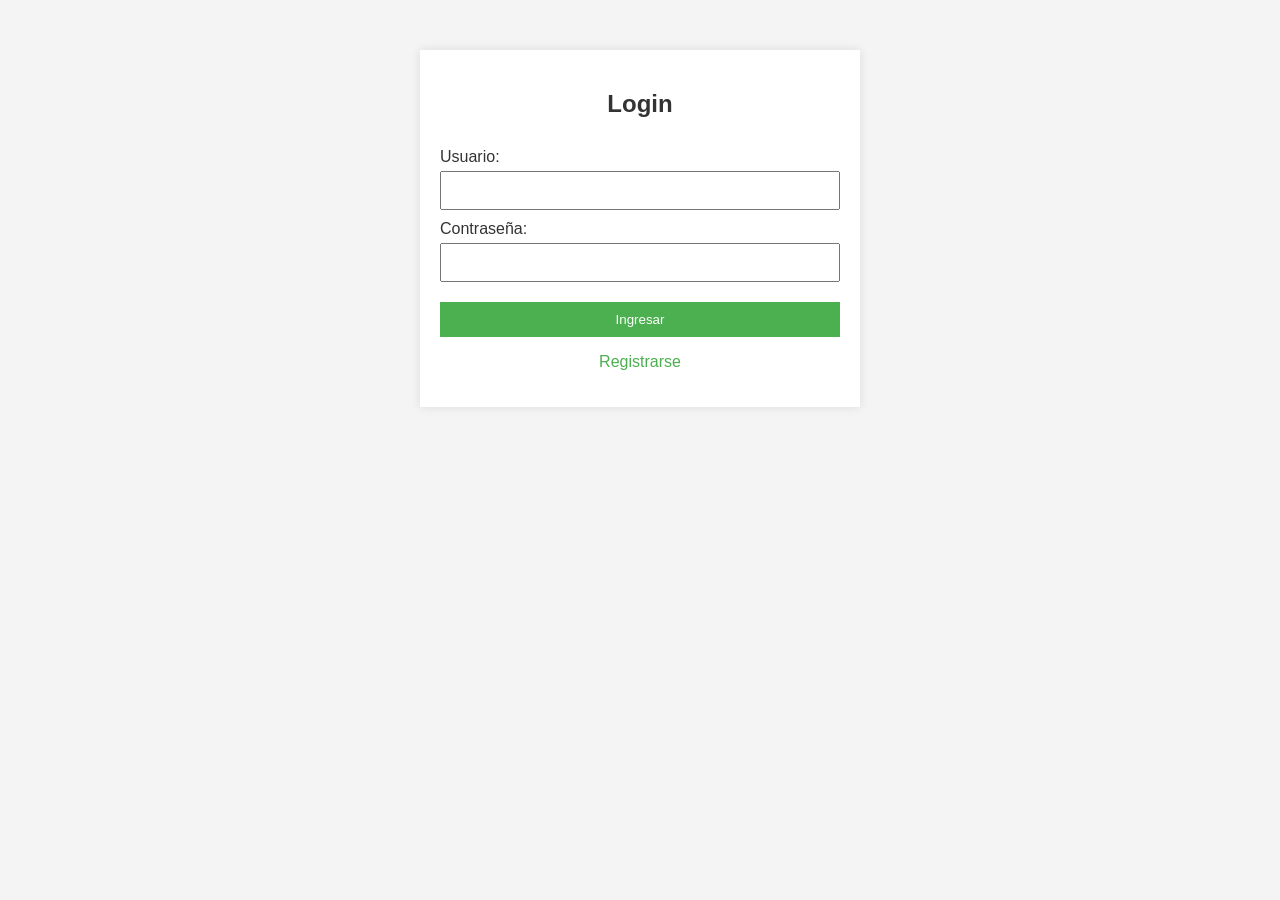
<file: index.html>
<!DOCTYPE html>
<html lang="en">
<head>
    <meta charset="UTF-8">
    <meta name="viewport" content="width=device-width, initial-scale=1.0">
    <title>Login</title>
    <link rel = "stylesheet" href = "styles.css">
</head>
<body>
    <div class = "container">
        <h2>Login</h2>
        <form id = "loginForm">
            <label for = "username">Usuario:</label>
            <input type = "text" id = "username" name = "username" required>
            <label for = "password">Contraseña:</label>
            <input type = "password" id = "password" name = "password" required>
            <button type = "submit">Ingresar</button>
        </form>
        <p><a href = "registro.html">Registrarse</a></p>
    </div>
    <script src = "scripts.js"></script>
</body>
</html>
</file>
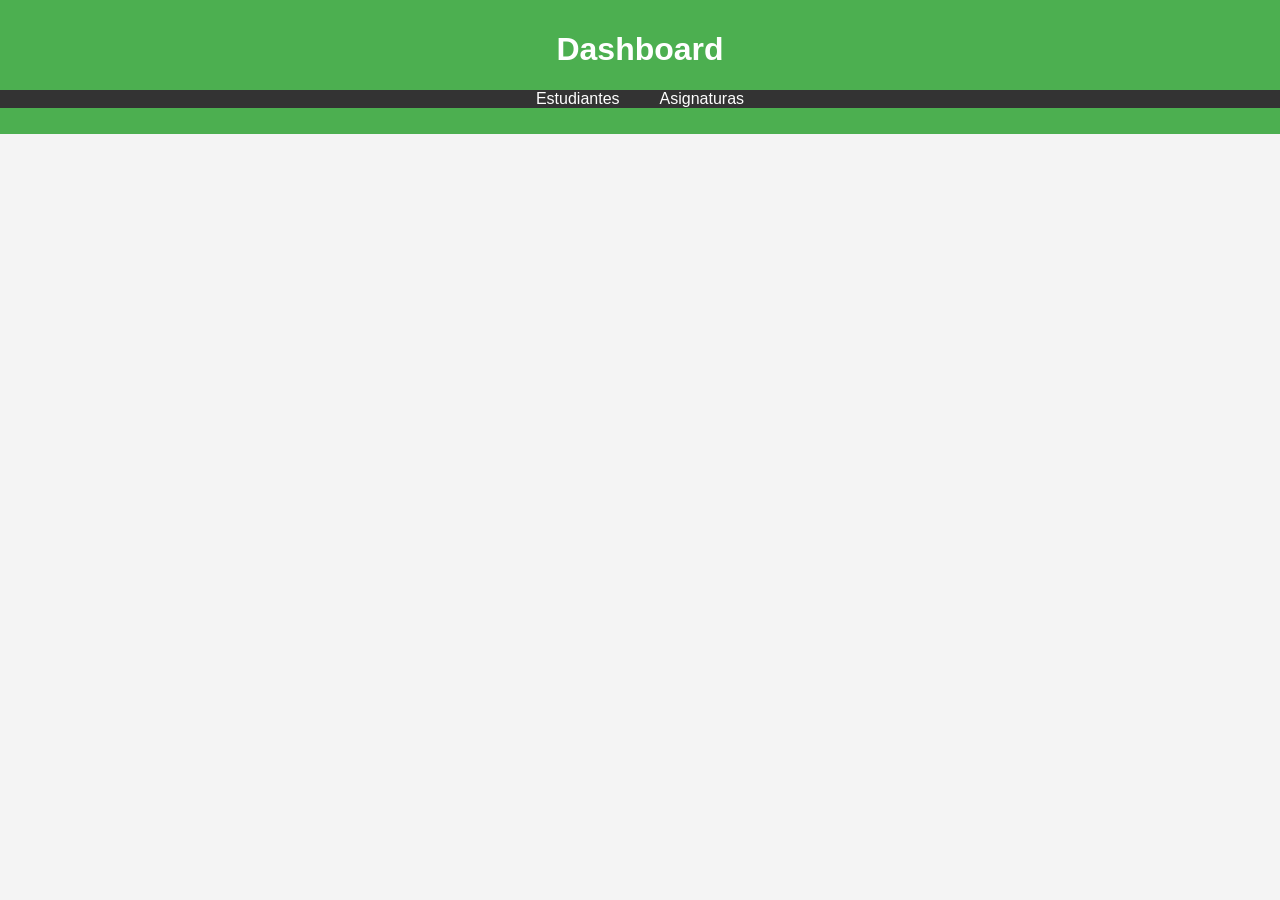
<file: dashboard.html>
<!DOCTYPE html>
<html lang="es">
<head>
    <meta charset="UTF-8">
    <meta name="viewport" content="width=device-width, initial-scale=1.0">
    <title>Dashboard</title>
    <link rel="stylesheet" href="styles.css">
</head>
<body>
    <header>
        <h1>Dashboard</h1>
        <nav>
            <ul>
                <li><a href="#estudiantes" id="linkEstudiantes">Estudiantes</a></li>
                <li><a href="#asignaturas" id="linkAsignaturas">Asignaturas</a></li>
            </ul>
        </nav>
    </header>

    <main>
        <div id="contenedorEstudiantes" class="contenido">
            <h2>Listado de Estudiantes</h2>
            <table>
                <thead>
                    <tr>
                        <th>ID</th>
                        <th>Nombre</th>
                        <th>Acciones</th>
                    </tr>
                </thead>
                <tbody>
                    <tr>
                        <td>1</td>
                        <td>Juan Pérez</td>
                        <td>
                            <button class="btn-editar">Editar</button>
                            <button class="btn-eliminar">Eliminar</button>
                        </td>
                    </tr>
                    <tr>
                        <td>2</td>
                        <td>María López</td>
                        <td>
                            <button class="btn-editar">Editar</button>
                            <button class="btn-eliminar">Eliminar</button>
                        </td>
                    </tr>
                    <!-- Más estudiantes ficticios -->
                </tbody>
            </table>
            <button id="agregarEstudiante">Agregar Estudiante</button>
        </div>

        <div id="contenedorAsignaturas" class="contenido">
            <h2>Listado de Asignaturas</h2>
            <table>
                <thead>
                    <tr>
                        <th>ID</th>
                        <th>Nombre</th>
                        <th>Acciones</th>
                    </tr>
                </thead>
                <tbody>
                    <tr>
                        <td>1</td>
                        <td>Matemáticas</td>
                        <td>
                            <button class="btn-editar">Editar</button>
                            <button class="btn-eliminar">Eliminar</button>
                        </td>
                    </tr>
                    <tr>
                        <td>2</td>
                        <td>Historia</td>
                        <td>
                            <button class="btn-editar">Editar</button>
                            <button class="btn-eliminar">Eliminar</button>
                        </td>
                    </tr>
                    <!-- Más asignaturas ficticias -->
                </tbody>
            </table>
            <button id="agregarAsignatura">Agregar Asignatura</button>
        </div>
    </main>

    <script src="scripts.js"></script>
</body>
</html>
</file>
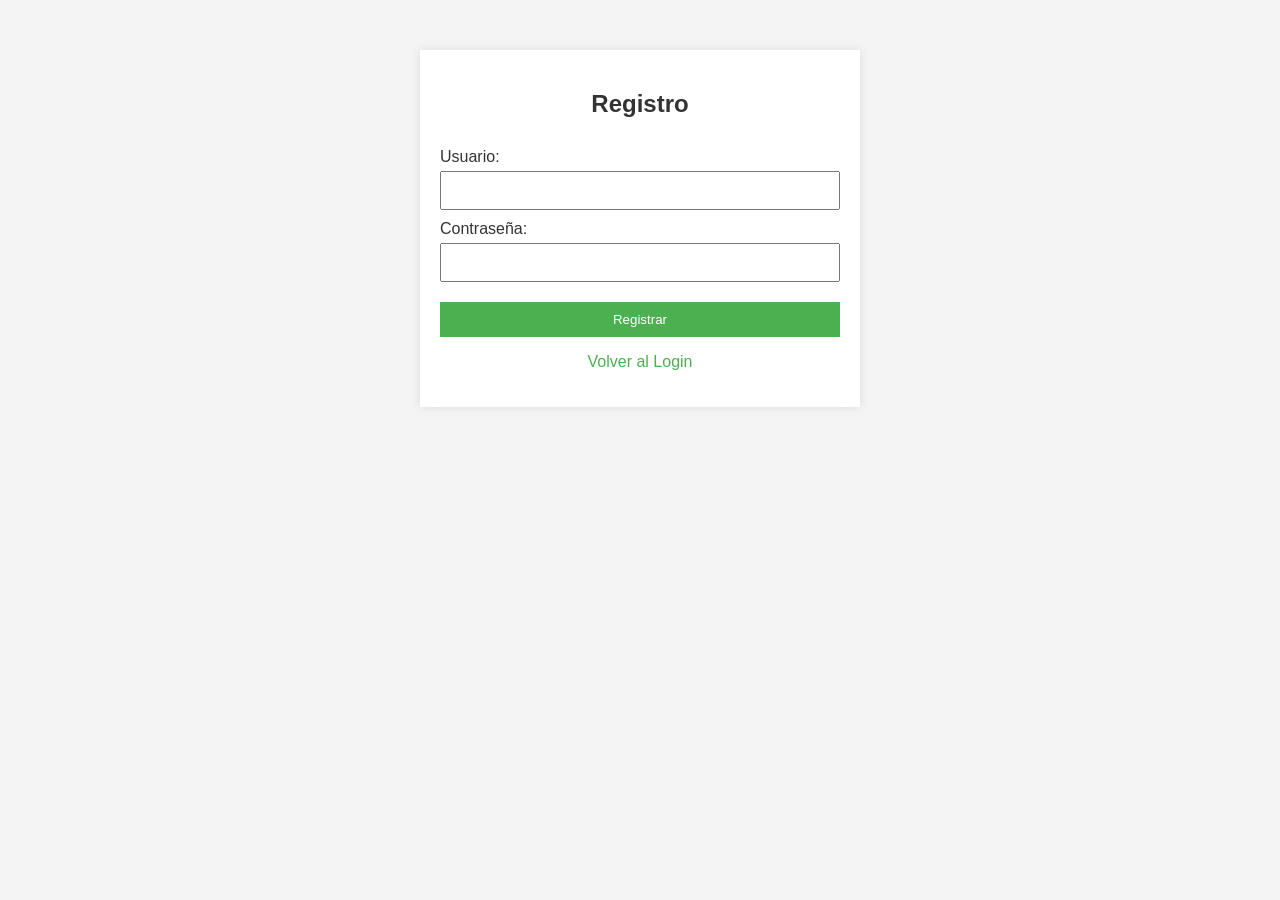
<file: registro.html>
<!DOCTYPE html>
<html lang="es">
<head>
    <meta charset="UTF-8">
    <meta name="viewport" content="width=device-width, initial-scale=1.0">
    <title>Registro</title>
    <link rel="stylesheet" href="styles.css">
</head>
<body>
    <div class="container">
        <h2>Registro</h2>
        <form id="registroForm">
            <label for="newUser">Usuario:</label>
            <input type="text" id="newUser" name="newUser" required>
            
            <label for="newPassword">Contraseña:</label>
            <input type="password" id="newPassword" name="newPassword" required>
            
            <button type="submit">Registrar</button>
        </form>
        <p><a href="index.html">Volver al Login</a></p>
    </div>
    <script src="scripts.js"></script>
</body>
</html>
</file>
<file: styles.css>
body {
    font-family: Arial, sans-serif;
    background-color: #f4f4f4;
    color: #333;
    margin: 0;
    padding: 0;
}

.container {
    max-width: 400px;
    margin: 50px auto;
    padding: 20px;
    background-color: white;
    box-shadow: 0 0 10px rgba(0, 0, 0, 0.1);
}

h2 {
    text-align: center;
}

form {
    display: flex;
    flex-direction: column;
}

label {
    margin-top: 10px;
}

input {
    padding: 10px;
    margin-top: 5px;
}

button {
    background-color: #4CAF50;
    color: white;
    border: none;
    padding: 10px;
    margin-top: 20px;
    cursor: pointer;
}

button:hover {
    background-color: #45a049;
}

p {
    text-align: center;
}

p a {
    color: #4CAF50;
    text-decoration: none;
}

p a:hover {
    text-decoration: underline;
}

header {
    background-color: #4CAF50;
    color: white;
    padding: 10px 0;
    text-align: center;
}

nav ul {
    list-style: none;
    padding: 0;
    display: flex;
    justify-content: center;
    background-color: #333;
}

nav ul li {
    margin: 0 20px;
}

nav ul li a {
    color: white;
    text-decoration: none;
}

nav ul li a:hover {
    text-decoration: underline;
}

main {
    padding: 20px;
}

.contenido {
    display: none;
}

.contenido.active {
    display: block;
}

table {
    width: 100%;
    border-collapse: collapse;
    margin: 20px 0;
}

table, th, td {
    border: 1px solid #ddd;
}

th, td {
    padding: 8px;
    text-align: left;
}

th {
    background-color: #4CAF50;
    color: white;
}

tr:nth-child(even) {
    background-color: #f2f2f2;
}

tr:hover {
    background-color: #ddd;
}

.btn-editar {
    background-color: #FFD700; /* Color dorado para el botón de editar */
}

.btn-editar:hover {
    background-color: #FFC107; /* Color más claro para el hover */
}

.btn-eliminar {
    background-color: #FF6347; /* Color rojo tomate para el botón de eliminar */
}

.btn-eliminar:hover {
    background-color: #FF4500; /* Color más oscuro para el hover */
}
</file>
